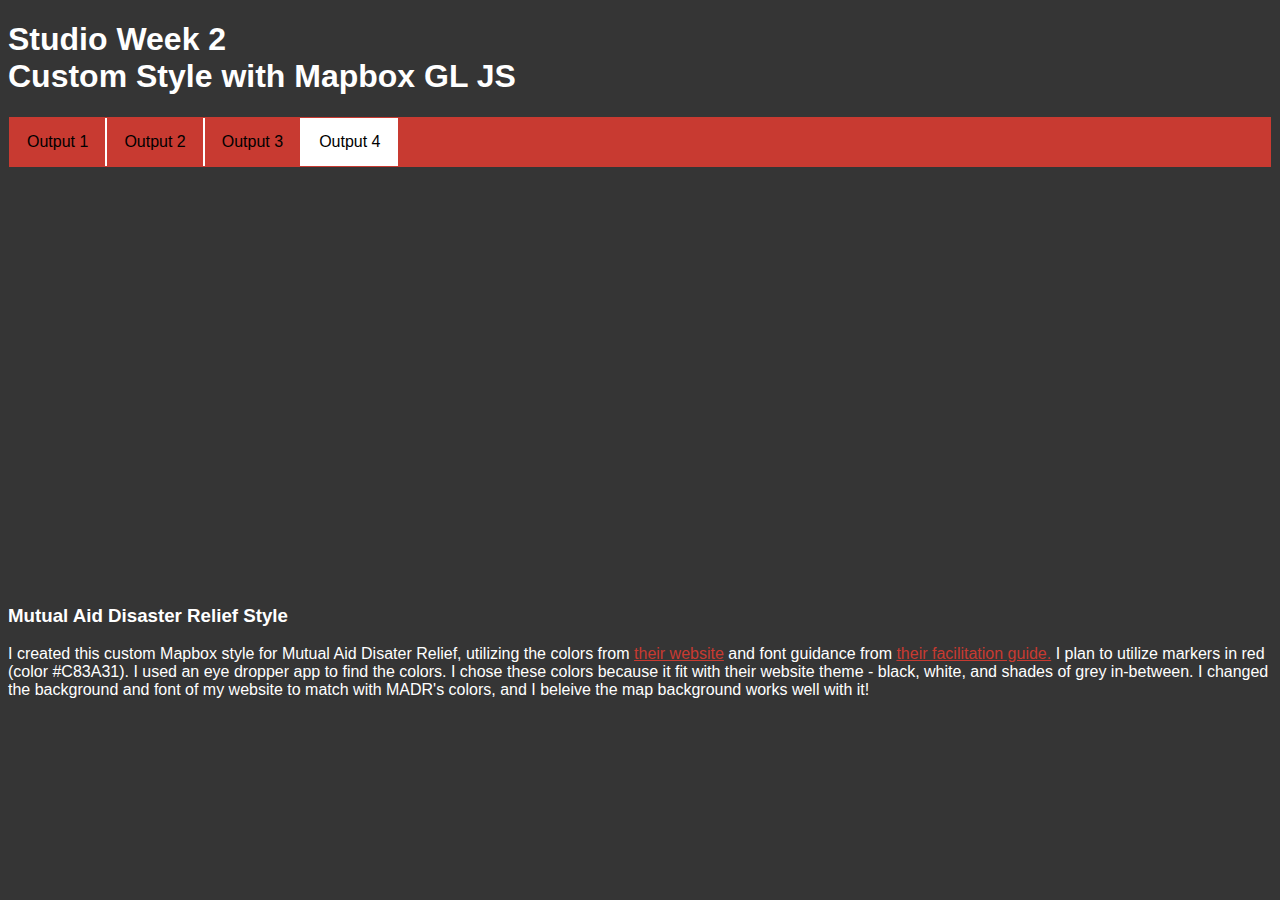
<file: Mapbox-gl-js-bm.html>
<!DOCTYPE html>
<html>

<head>
  <title>Studio Week 2</title>
    <!-- Add Mapbox GL JS JavaScript file -->
    <script src='https://api.tiles.mapbox.com/mapbox-gl-js/v1.5.0/mapbox-gl.js'></script>
    <!-- Add in the Mapbox GL JS CSS file -->
    <link href='https://api.tiles.mapbox.com/mapbox-gl-js/v1.5.0/mapbox-gl.css' rel='stylesheet' />
    <!-- Add styling info for the map -->
    <style>
         #mapId {
      height: 400px;
      width: 800px;
    }
    </style>
    <!-- Adding styling info for page layout by reading in a CSS file -->
    <link rel="stylesheet" href="styles.css">
</head>

<body>
  <h1>Studio Week 2 <br> Custom Style with Mapbox GL JS </h1>
  <!-- Add multiple pages to web page-->
  <!-- active class displays the grey box around current page-->
  <ul>
  	<li><a href="index.html" target="_self">Output 1</a></li>
    <li><a href="Mapbox-gl-js-cwm.html" target="_self">Output 2</a></li>
    <li><a href="Mapbox-gl-js-ct.html" target="_self">Output 3</a></li>
    <li><a class="active" href="Mapbox-gl-js-bm.html" target="_self">Output 4</a></li>
  </ul>
  <br>

    <!-- Container for the map -->
    <div id="mapId"></div>

    <script>
    // Set your Mapbox access token
    mapboxgl.accessToken = "pk.eyJ1IjoiYXJpYW5hbW5pY2hvbHNvbiIsImEiOiJjazVpazFndGUwMXUwM2RuanIzMW9mdGc0In0.TytBJMlpMr_WcTlolgjRtw";

    /* The map variable stores a new mapbox gl map.
    * map's center set to [-122.467, 37.798] with zoom 13.
    * Set the style URL to your custom style
    * Update the style with your custom style's Style URL.
    * See the Style URL'S reference for more info: https://docs.mapbox.com/help/glossary/style-url/
    */
    var map = new mapboxgl.Map({
    center: [-122.467, 37.798],
    zoom: 13,
    style: "mapbox://styles/arianamnicholson/ck8f6zgmk17sl1ipg4ax4b32h",
    container: "mapId"
    });

    </script>
  <h3>Mutual Aid Disaster Relief Style</h3>
<p> I created this custom Mapbox style for Mutual Aid Disater Relief, utilizing the colors from <a href="https://mutualaiddisasterrelief.org/">their website</a> and font guidance from <a href="https://mutualaiddisasterrelief.org/wp-content/uploads/2018/11/MADR-WORKSHOP-FACILITATION-GUIDE-rough-1.pdf">their facilitation guide.</a>
 I plan to utilize markers in red (color #C83A31). I used an eye dropper app to find the colors.
 I chose these colors because it fit with their website theme - black, white, and shades of grey in-between.
 I changed the background and font of my website to match with MADR's colors, and I beleive the map background works well with it!
</body>

</html>
</file>
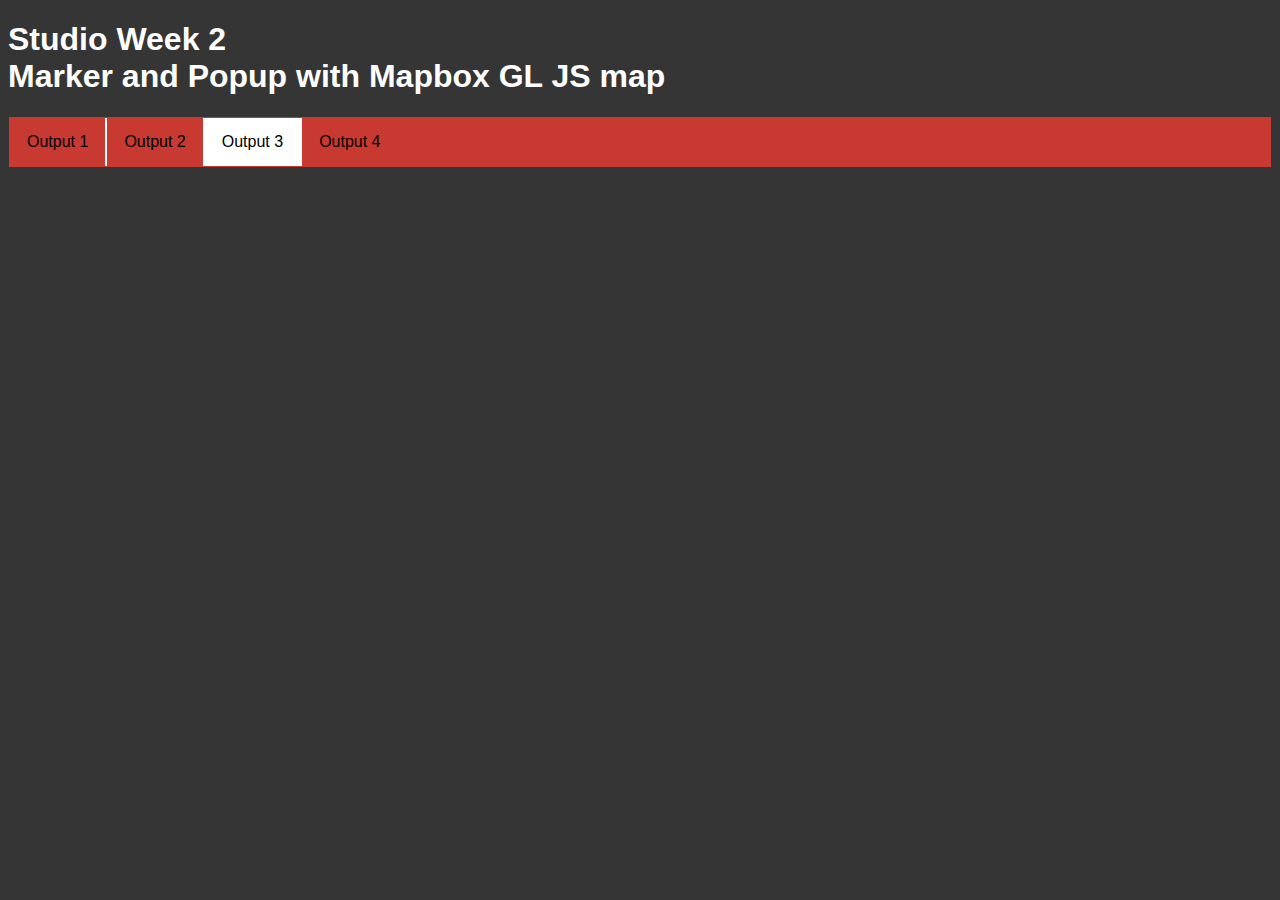
<file: Mapbox-gl-js-ct.html>
<!DOCTYPE html>
<html>

<head>
  <title>Studio Week 2</title>
  <meta charset="utf-8" />
  <meta name="viewport" content="width=device-width, initial-scale=1.0">
  <link rel="shortcut icon" type="image/x-icon" href="docs/images/favicon.ico" />
  <!-- Add a `link` tag for Mapbox GL JS's CSS -->
    <link href='https://api.tiles.mapbox.com/mapbox-gl-js/v1.5.0/mapbox-gl.css' rel='stylesheet' />
  <!-- Add a `script` tag for Mapbox GL JS's JavaScript -->
    <script src='https://api.tiles.mapbox.com/mapbox-gl-js/v1.5.0/mapbox-gl.js'></script>
  </script>
  <!-- Set the map's width: 800px and height: 600px in a `style` tag -->
    <style type="text/css">
      #mapId {
        height: 600px;
        width: 800px;
    }
    </style>
  <!-- Adding styling info for page layout by reading in a CSS file -->
    <link rel="stylesheet" href="styles.css">
</head>

<body>
  <h1>Studio Week 2 <br> Marker and Popup with Mapbox GL JS map </h1>
  <!-- Add multiple pages to web page-->
  <!-- active class displays the grey box around current page-->
  <ul>
  	<li><a href="index.html" target="_self">Output 1</a></li>
    <li><a href="Mapbox-gl-js-cwm.html" target="_self">Output 2</a></li>
    <li><a class="active" href="Mapbox-gl-js-ct.html" target="_self">Output 3</a></li>
    <li><a href="Mapbox-gl-js-bm.html" target="_self">Output 4</a></li>
  </ul>
  <br>

  <!-- Create a div to house the map -->
    <div id="mapId"></div>

    <script>
    // Set your Mapbox access token
    mapboxgl.accessToken = 'pk.eyJ1IjoiYXJpYW5hbW5pY2hvbHNvbiIsImEiOiJjazVpazFndGUwMXUwM2RuanIzMW9mdGc0In0.TytBJMlpMr_WcTlolgjRtw';

    var map = new mapboxgl.Map({
    container: 'mapId',
    style: 'mapbox://styles/mapbox/light-v10',
    center: [-122.467, 37.798],
    zoom: 13
    });

    /* Create a variable called "map" and use it to store a new mapbox gl map.
    * Set your map's center to [-122.467, 37.798] and zoom to 13.
    * Set the style URL to "mapbox://styles/mapbox/light-v10"
    * See the Mapbox GL JS API reference for more info: https://docs.mapbox.com/mapbox-gl-js/api/
    */
    var popup = new mapboxgl.Popup()
    .setHTML("<b>The Presidio.</b><br /> Explore to find a drinking fountain!")
    .addTo(map);


    /* Create a variable called "popup" to store a new Popup instance (ref: https://docs.mapbox.com/mapbox-gl-js/api/#popup).
     * and set its HTML content to:
     * "<b>The Presidio.</b><br /> Explore to find a drinking fountain!"
     */

     var marker = new mapboxgl.Marker({ "color": "red" })
     .setPopup(popup)
     .setLngLat([-122.4700, 37.8011])
     .addTo(map);


    /* Create a variable called "marker,"
     * add to it a new Marker (ref: https://docs.mapbox.com/mapbox-gl-js/api/#marker),
     * set its Lng, Lat to [-122.4700, 37.8011],
     * set its popup to the popup variable you created earlier,
     * and add it to the map.
     */

     </script>

</body>

</html>
</file>
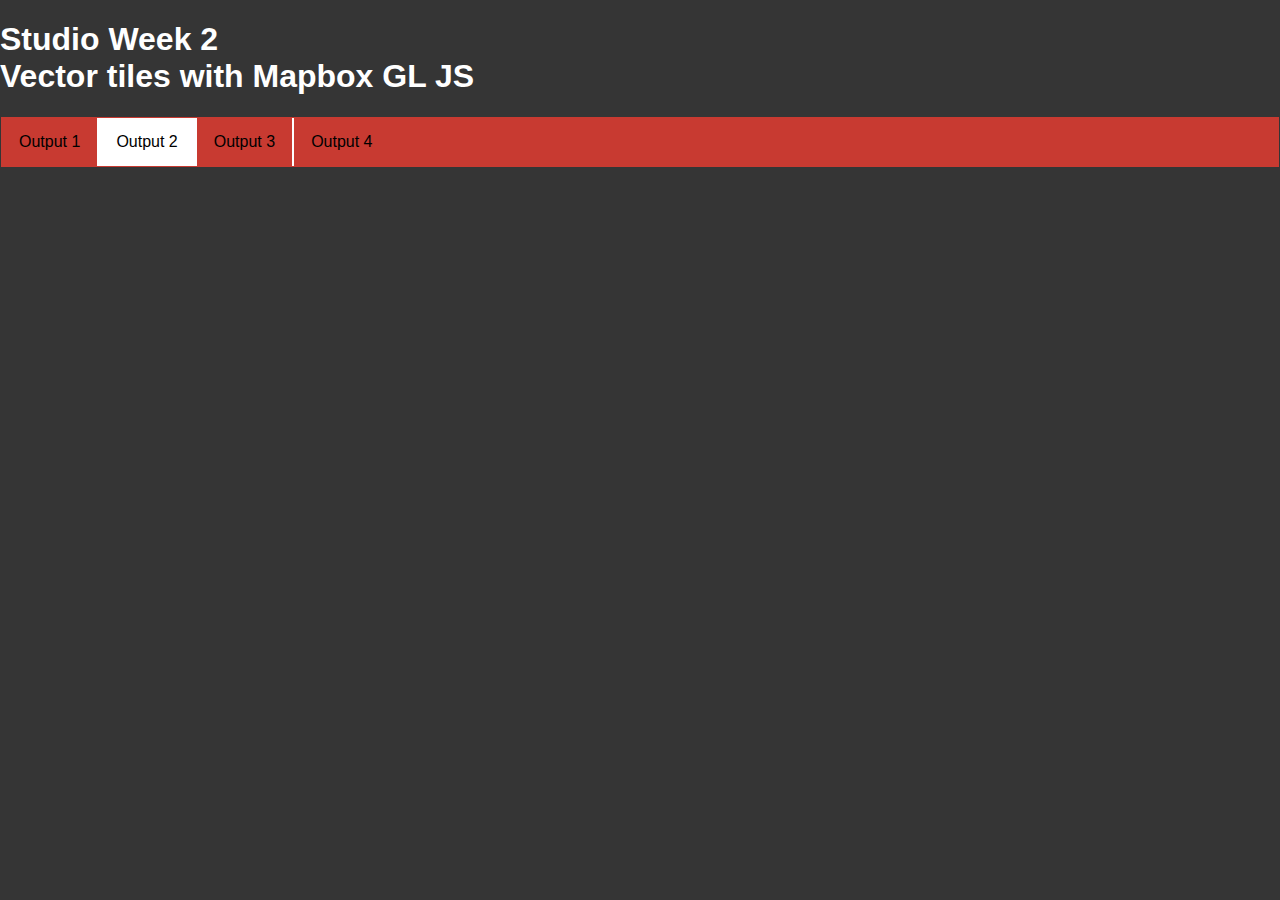
<file: Mapbox-gl-js-cwm.html>
<!DOCTYPE html>
<html>

<head>
  <title>Studio Week 2</title>
    <!-- Add Mapbox GL JS JavaScript file -->
    <script src='https://api.tiles.mapbox.com/mapbox-gl-js/v1.5.0/mapbox-gl.js'></script>
    <!-- Add in the Mapbox GL JS CSS file -->
    <link href='https://api.tiles.mapbox.com/mapbox-gl-js/v1.5.0/mapbox-gl.css' rel='stylesheet' />
    <!-- Add styling info for the map -->
    <style>
      body {
          margin: 0;
          padding: 0;
      }
      #mapId {
        height: 400px;
        width: 800px;
      }
    </style>
    <!-- Adding styling info for page layout by reading in a CSS file -->
    <link rel="stylesheet" href="styles.css">
</head>

<body>
  <h1>Studio Week 2 <br> Vector tiles with Mapbox GL JS </h1>
  <!-- Add multiple pages to web page-->
  <!-- active class displays the grey box around current page-->
  <ul>
  	<li><a href="index.html" target="_self">Output 1</a></li>
    <li><a class="active" href="Mapbox-gl-js-cwm.html" target="_self">Output 2</a></li>
    <li><a href="Mapbox-gl-js-ct.html" target="_self">Output 3</a></li>
    <li><a href="Mapbox-gl-js-bm.html" target="_self">Output 4</a></li>
  </ul>
  <br>

    <!-- Container for the map -->
    <div id="mapId"></div>
    <script>
        // Mapbox GL JS requires a token
    mapboxgl.accessToken = "pk.eyJ1IjoiYXJpYW5hbW5pY2hvbHNvbiIsImEiOiJjazVpazFndGUwMXUwM2RuanIzMW9mdGc0In0.TytBJMlpMr_WcTlolgjRtw";
    var map = new mapboxgl.Map({
            container: 'mapId',
            style: 'mapbox://styles/mapbox/streets-v11',
            center: [-122.420790, 37.754700],
            zoom: 14
        });
    </script>

</body>

</html>
</file>
<file: styles.css>
body {
  background-color: #353535;
}

h1, h2, h3, h4, h5, h6 {
 color: white;
}

html, body, h1, h2, h3, h4, h5, h6 {
  font-family: "Arial Narrow", sans-serif;
}

p {
 color: white;
}

a {
 color: #C83A31;
}

ul {
 list-style-type: none;
 margin: 1px;
 padding: 1px;
 overflow: hidden;
 background-color: #C83A31;
}

li {
 float: left;
 border-right: 2px solid white;
}

/* Add a border to all( but not the last) list items */
li:last-child {
 border-right: none;
}

li a {
 display: block;
 color: black;
 text-align: left;
 padding: 15px 17px;
 text-decoration: none;
}

/* Links will change color when hovered over */
li a:hover {
 background-color: #a09f9f;
}

.active {
 background-color: white;
}
</file>
